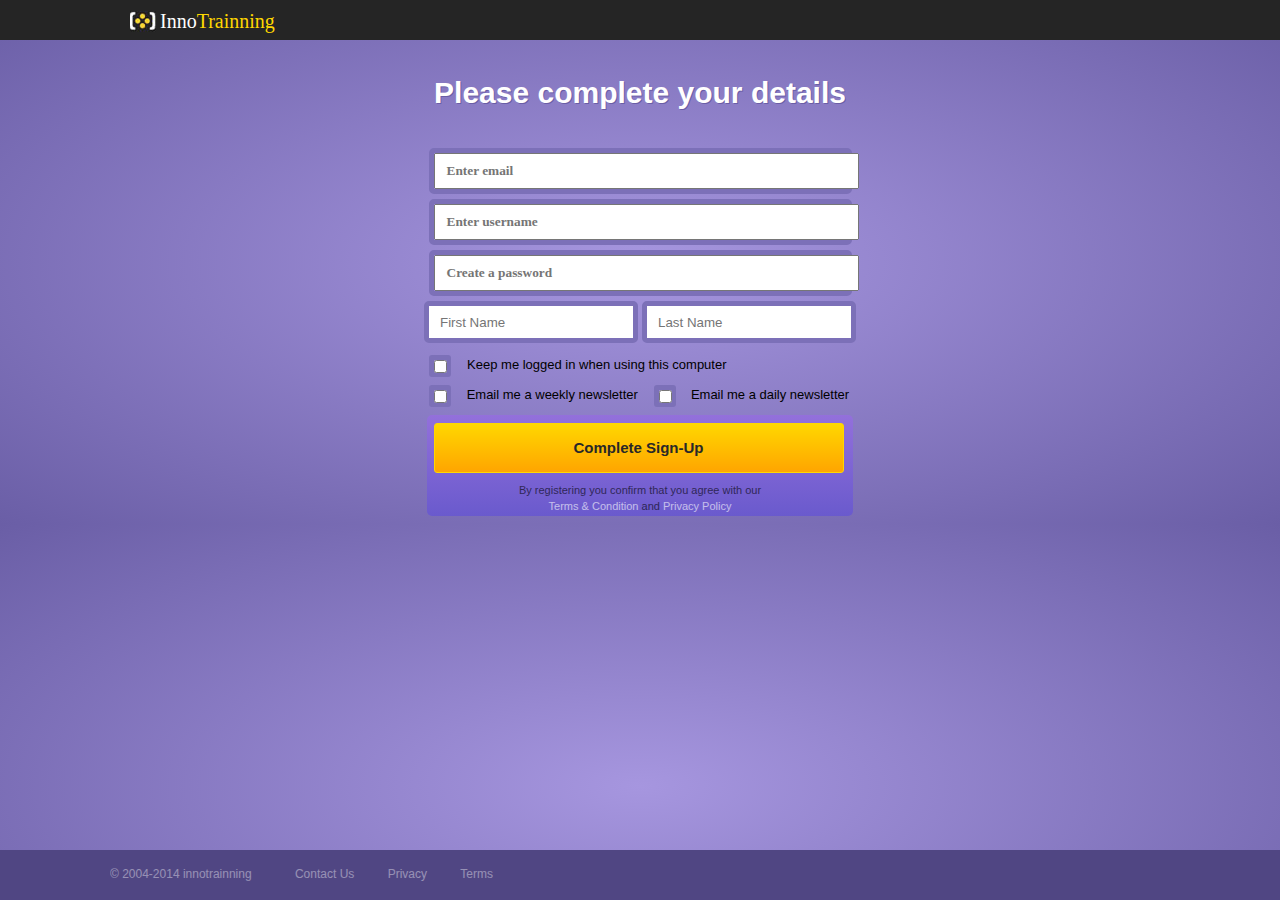
<file: index.html>
<!DOCTYPE html PUBLIC "-//W3C//DTD XHTML 1.0 Strict//EN" 
	"http://www.w3.org/TR/xhtml1/DTD/xhtml1-strict.dtd">
<html lang="en">
  <head>
    <link rel='stylesheet' href='style.css' type='text/css' />  
   <title> Login Page</title>
  </head>
	<body></body>>
	<header>
  <div>
    <p class="toni"><img src="aaa.png">  Inno<font color="gold" >Trainning</font> </p></div>
    </header>
    <div>
	    <h1>Please complete your details</h1><br>
	    <center>
	<form name= "registration" method="post" action="welcome.php">
   <div class="mail">
         <input class="mainlogininput" type="email" id="mail" name="email" placeholder="Enter email" size="50px" style="margin-left:0px">
   </div>
   <div class="uname">
         <input class="mainlogininput" type="text" id="uname" name="uname" placeholder="Enter username" size="50px" style="margin-left:0px">
   </div>
   <div class="pass">	
         <input class="mainlogininput" type="password" id="pass" name="pass" placeholder="Create a password" size="50px" style="margin-left:0px">
   </div>
   <div class="name">
	<input class="mainlogininput1" type="text" id="fname" name="fname" placeholder="First Name">
 	<input class="mainlogininput1" type="text" id="lname" name="lname" placeholder="Last Name" >
	</div>
   <br>
   <br>
   	<div class="box" style="font-size:small;color:lightblack;width:100%;">
   	<div style="border-radius:3px;height:12px;width:12px;border:#7c70b8 solid 5px; margin-left:-400px">
<input type="checkbox" style="margin-left:0px;margin-top:0px;"/></div><p style="margin-top:-20px;margin-left:-90px">&nbsp;Keep me logged in when using this computer</p>
<div style="border-radius:3px;height:12px;width:12px;border:#7c70b8 solid 5px; margin-left:-400px">
<input type="checkbox" style="margin-left:0px;margin-top:0px;"/></div><p style="margin-top:-20px;margin-right:175.5px">Email me a weekly newsletter</p>
<div style="border-radius:3px;height:12px;width:12px;border:#7c70b8 solid 5px; margin-left:50px;margin-top:-30px;">
<input type="checkbox" style="margin-left:0px;margin-top:0px;"/></div><p style="margin-top:-20px;margin-left:260px">Email me a daily newsletter</p>	
    </div>
    <div class="sign">
    <input type="submit" id="submit" name="submit" value="Complete Sign-Up" style="font-weight:bold"/>
    <p style="opacity:0.6;font-size:11px;"> By registering you confirm that you agree with our <br> <span style="line-height:20px;"><font color="white">Terms & Condition</font> and <font color="white">Privacy Policy</font></span></p>
	</div>
   </form>
  </center>
  </div>
   <footer>
   	<p style="font-family:arial;color:white;font-size:12px; opacity:0.4;margin-left:110px;margin-right:30px;margin-top:17px;">&copy; 2004-2014 innotrainning 
   	<a href="contactus.htm">Contact Us</a>
   	 <a href="privacy.htm">Privacy</a>
   	 <a href="terms.htm">Terms</a>
   	 </p>
   	</footer>

</body>
	</html>
</file>
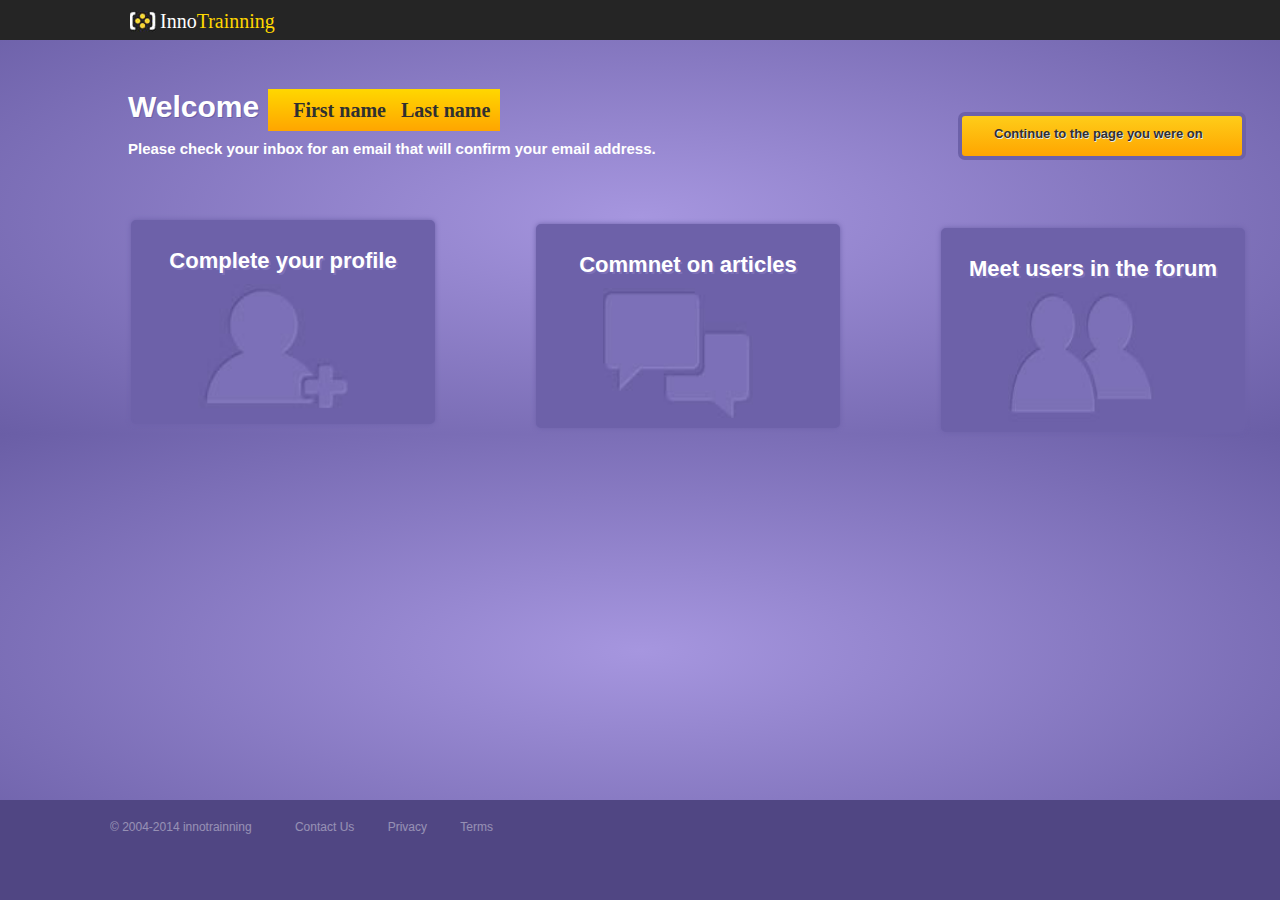
<file: welcome.html>
<!DOCTYPE html PUBLIC "-//W3C//DTD XHTML 1.0 Strict//EN" 
  "http://www.w3.org/TR/xhtml1/DTD/xhtml1-strict.dtd">
<html lang="en">
  <head>
    <link rel='stylesheet' href='style.css' type='text/css' />  
   <title> Login Page</title>
  </head>
  <body>
     <header>
  <div>
    <p class="toni"><img src="aaa.png">  Inno<font color="gold" >Trainning</font> </p></div>
    </header>
<div style="margin-top:90px">
    <p> <span id="ll">Welcome</span>
    <span id ="lll">&nbsp;&nbsp;&nbsp;First name &nbsp; Last name</span></p>
    </div>
    <div class="l">
    <p>Please check your inbox for an email that will confirm your email address.</p></div>
    <div class="box2">  
    <div class="box3">Continue to the page you were on</div>
    </div>
  <div class="cent" align="center">
<div class="i"><br>Complete your profile<img src="a.png" width="150px" height="130px"/></div>
<div class="ii"><br>Commnet on articles<br><img src="b.png" width="150px" height="130px"/></div>
<div class="iii"><br>Meet users in the forum<br><img src="c.png" width="150px" height="130px"/></div>
</div>
   <footer style="height:100px;">
    <p style="font-family:arial;color:white;font-size:12px; opacity:0.4;margin-right:30px;margin-left:110px; margin-top:20px;">&copy; 2004-2014 innotrainning  
    <a href="contactus.htm">Contact Us</a>
     <a href="privacy.htm">Privacy</a>
     <a href="terms.htm">Terms</a>
     </p>
    </footer>
  </body>
  </html>
</file>
<file: style.css>
.mail {
    border:5px solid #7c70b8;
    margin-bottom: 5px;
    width: 413px;
    border-radius: 5px;
    }
    #mail
{
  height: 30px;
}
.uname {
    border:5px solid #7c70b8;
    margin-bottom: 5px;
	width: 413px;
        border-radius: 5px;
        
}
#uname
{
  height: 30px;
}

.pass {
    border: 5px solid #7c70b8;
    margin-bottom: 5px;
	width: 413px;
     border-radius: 5px;

}
#pass
{
  height: 30px;
}

#fname{
	border: 5px solid #7c70b8;
    margin-bottom: 3em;
	width: 200px;
	height: 30px;
  border-radius: 5px;
  
}
#lname{
	border: 5px solid #7c70b8;
    margin-bottom: 3em;
	width: 200px;
	height: 30px;
  border-radius: 5px;
  
}
.name{
	margin-bottom: -4em;
}
.box{
	margin-bottom: 2px;
	font-family:arial;
  }

.sign {
    background: linear-gradient(mediumpurple,slateblue);
    border: .125em solid linear-gradient(lightsteelblue,mediumpurple);
    padding: .5em;
    width:410px;
	  border-radius:5px;	
   height:85px;
   font-family:arial;
}
#submit{
	background: linear-gradient(gold, orange);
	border: .125em solid #FFD700;
	-webkit-border-radius: 3px;
	width:410px;
	height: 50px;
	font-size: 15px ;
  color: #282828;
  margin-left: -3px;
  margin-top: -0.5px;
	
}

footer {
  position: fixed;
  bottom: 0;
  left: 0;
  height: 50px;
  background-color:#504683;
  width: 100%;
}
footer a{
  text-decoration:none; 
  color:white;
  margin-right:-10px;
  margin-left:40px;
}
header {
  position: fixed;
   top: 0;
  left: 0;
  height: 40px;
  background-color:#252525;
  width: 100%;
  margin-bottom:0px;

}
.wel {
    background: gold;
    border: .125em solid gold;
    
    width:10em;
    height: 1em;
}

.box1 {
display: inline-block;
    width: 10%;
    border: 10px solid gold;
    float: left;
    background-color: gold;

}
.box3 {
    width: 260px;
    border: 4px solid #6d61a9;
    padding: 10px; 
    margin-top: -60px;
    margin-bottom: 60px;
    margin-left:950px;
    border-radius: 7px;
    background: linear-gradient(#fecd19,orange);
    height: 20px;
text-align: left;
font-family:arial; font-size:13px;
color:#303030;
font-weight:bold;
text-shadow: 1px 1px #E8E8E8;
text-indent:22px;
}
.grid {
        font-size: 30px;
        display: inline-block;
        background: #9999FF;
        color:white; 
        width: 24%;
        padding: 2%;
        height: 170px;
        -webkit-border-radius: 10px;
    }

    /* All but the last 3 boxes */
    .grid:nth-last-child(n+2) {
        margin-bottom: 4%;
    }
    .gr{

        text-align: justify;
        font-size: 0;
        padding: 4% 4% 4% 4%;
    }
   .break {
        display: inline-block;
        width: 20%;
        height: 0
    }

    .toni img{

    	margin:1px;
    	position: absolute;
      margin-left: -30px;
    }
    p.toni {
      color:white;
      font-size:20px;
      margin-top:10px;
      padding-left:160px;
    }
    .cent{
  display: inline-block;
  width: 1350px;
  height: 100px;
  margin-top:0; 
  margin-left:5px;
}
#login
{
margin-left:-200px;
}
.mainlogininput{
    font-family: "Times New Roman", Times, serif;
    font-weight:bold;
    text-indent: 9px;
}
.mainlogininput1{
    font-family: Impact, Charcoal, sans-serif;
    
    text-indent: 9px;
}
.i{
  border: 2px solid #6d61a9;
  height:200px;
  width: 300px;
  border-radius: 5px;
  background-color:#6d61a9;
  color:white;
  font-weight: bold;
  font-family:arial;
  text-shadow:2px 2px #7c70b8;
  font-size: 22px;
  font-weight: bold;
  box-shadow: 0 0 5px 0 #6d61a9;
    margin-left:-60%;
}

.ii{
  border: 2px solid #6d61a9;
  height:200px;
  width: 300px;
  border-radius: 5px;
  background-color:#6d61a9;
  color:white;
  font-weight: bold;
  font-family:arial;
  text-shadow:2px 2px #7c70b8;
  font-size: 22px;
  font-weight: bold;
  box-shadow: 0 0 5px 0 #6d61a9;
  margin-left:0%;
  margin-top:-200px;
}
.iii{
  border: 2px solid #6d61a9;
  height:200px;
  width: 300px;
  border-radius: 5px;
  background-color:#6d61a9;
  color:white;
  font-weight: bold;
  font-family:arial;
  text-shadow:2px 2px #7c70b8;
  font-size: 22px;
  font-weight: bold;
  box-shadow: 0 0 5px 0 #6d61a9;
  margin-left:60%;
  margin-top:-200px;
}

h1{
  text-align:center; 
  color:white;
  font-family:arial;
  font-size:30px;
  text-shadow: 1px 1px #6a5ea6;
  padding-top: 30px;
}
body{
  
  background-image:radial-gradient(#a696df,#6a5ea6);
}

.l p{
  text-align:left; 
  font-size:15px; 
  color:white;
  margin-left:120px;
  font-family:Arial, Helvetica, sans-serif; 
  font-weight:bold;
}
#ll{
  text-align:left;
   font-size:30px; 
   color:white;
    margin-left: 120px;
    font-family: arial;
    font-weight:bold;
  text-shadow: 1px 1px #6a5ea6;
}
#lll{
  background: linear-gradient(gold, orange); 
  padding:10px; 
  width:500px;
  border:1px; 
  margin:5px;
  color:#303030;
  text-align:left; 
  font-size:20px;
  font-weight:bold;
  color:#303030; 
  font-family: "Times New Roman", Times, serif;
}
.cent img{
  marign-left:5px; 
  margin-right:20px;
  margin-top:10px;
}
</file>
